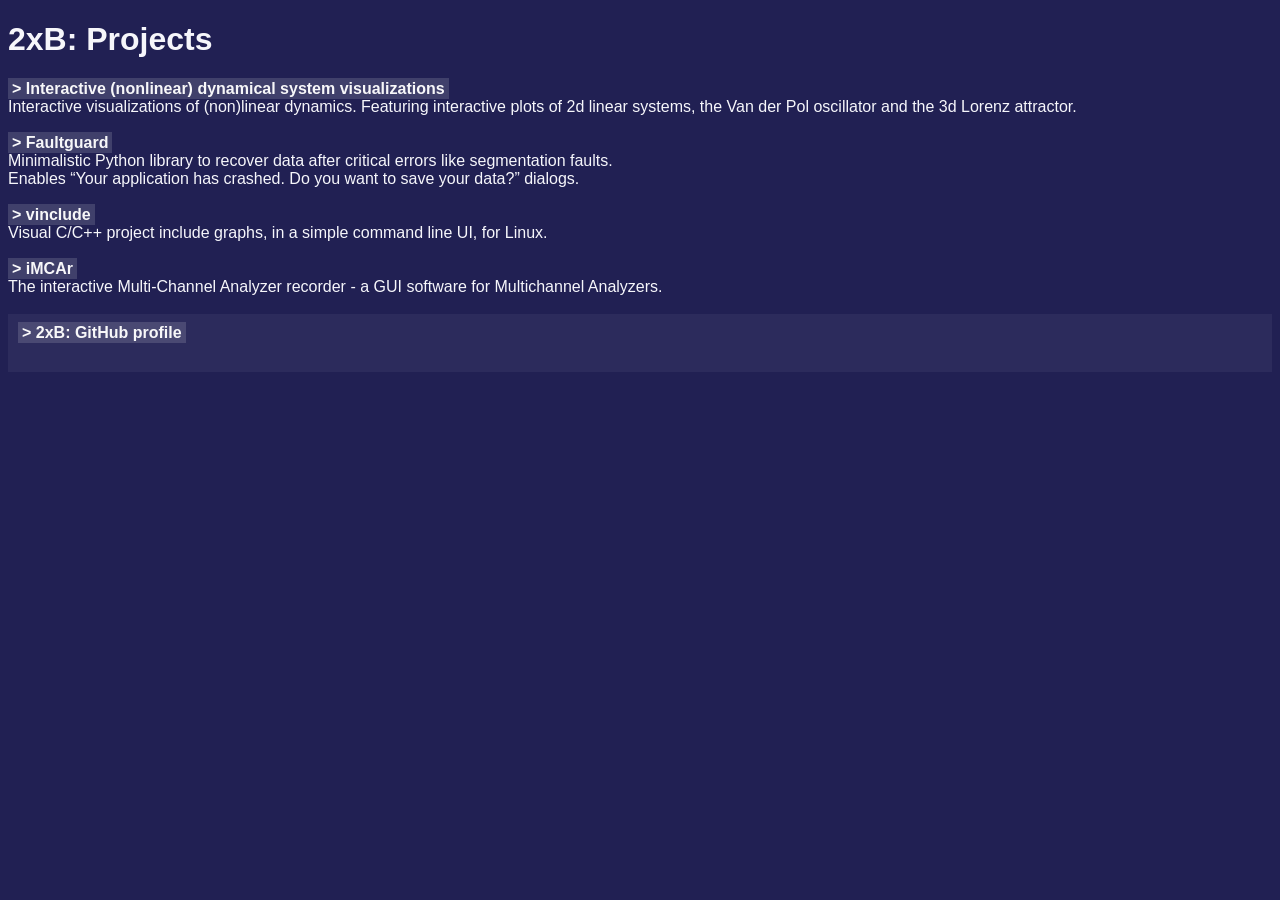
<file: index.html>
<!DOCTYPE html>
<html lang="">
  <head>
    <meta charset="utf-8">
    <title>2xB: Projects</title>
    <link rel="stylesheet" type="text/css" href="index.css">
  </head>
  <body>
    <header></header>
    <main>
        <h1>2xB: Projects</h1>
        <a href="./nonlinear/">Interactive (nonlinear) dynamical system visualizations</a><br/>
        Interactive visualizations of (non)linear dynamics. Featuring interactive plots of 2d linear systems, the Van der Pol oscillator and the 3d Lorenz attractor.<br/>
        <br/>
        <a href="https://github.com/2xB/faultguard">Faultguard</a><br/>
        Minimalistic Python library to recover data after critical errors like segmentation faults.<br/>
        Enables “Your application has crashed. Do you want to save your data?” dialogs.<br/>
        <br/>
        <a href="https://github.com/2xB/vinclude">vinclude</a><br/>
        Visual C/C++ project include graphs, in a simple command line UI, for Linux.<br/>
        <br/>
        <a href="https://github.com/2xB/imcar">iMCAr</a><br/>
        The interactive Multi-Channel Analyzer recorder - a GUI software for Multichannel Analyzers.<br/>
        <br/>
        <footer>
          <a href="https://github.com/2xB">2xB: GitHub profile</a><br/>
        </footer>
    </main>
    <footer></footer>
  </body>
</html>
</file>
<file: index.css>
body {
  background: #212053;
  color: #f6f6fb;
  font-family: Tahoma, sans-serif;
}

a {
  color: #fffffff5;
  text-decoration: none;
  background-color: #ffffff24;
  font-weight: bold;
  padding: 2px 4px;
}

a:before {
  content: "> ";
}

footer {
  background-color: #ffffff0d;
  padding: 10px;
}
</file>
